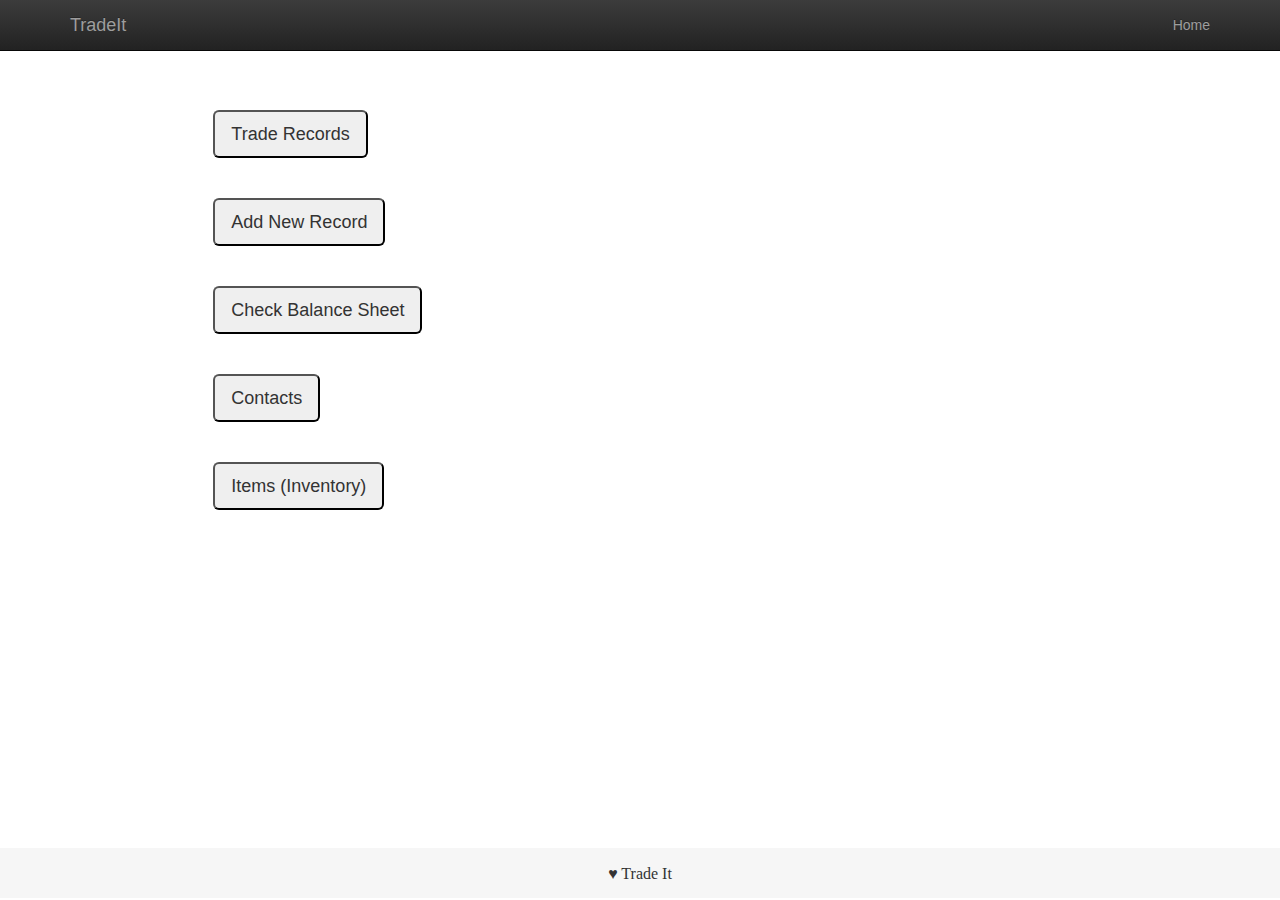
<file: index.html>
<!DOCTYPE html>
<!--[if lt IE 7]>
<html class="no-js lt-ie9 lt-ie8 lt-ie7"> <![endif]-->
<!--[if IE 7]>
<html class="no-js lt-ie9 lt-ie8"> <![endif]-->
<!--[if IE 8]>
<html class="no-js lt-ie9"> <![endif]-->
<!--[if gt IE 8]><!-->
<html class="no-js" > <!--<![endif]-->
<head>

    <!-- Meta-Information -->
    <title>Trade It</title>
    <meta charset="utf-8">
    <meta http-equiv="X-UA-Compatible" content="IE=edge,chrome=1">
    <meta name="description" content="Trade It">
    <meta name="viewport" content="width=device-width, initial-scale=1">

    <!-- Vendor: Bootstrap Stylesheets http://getbootstrap.com -->
    <link rel="stylesheet" href="/css/bootstrap.min.css"> 
    <link rel="stylesheet" href="/css/bootstrap-theme.min.css"> 
     
     
    
    <!-- Our Website CSS Styles -->
    <link rel="stylesheet" href="css/main.css">
    

</head>
<body ng-app="tradeIt">
<!--[if lt IE 7]>
<p class="browsehappy">You are using an <strong>outdated</strong> browser. Please <a href="http://browsehappy.com/">upgrade
    your browser</a> to improve your experience.</p>
<![endif]-->

<!-- Our Website Content Goes Here -->
<div ng-include='"templates/header.html"'></div>
<div ng-view></div>
<div ng-include='"templates/footer.html"'></div>

<!-- Vendor: Javascripts -->
<script src="//ajax.googleapis.com/ajax/libs/jquery/1.11.0/jquery.min.js"></script>
<script src="//maxcdn.bootstrapcdn.com/bootstrap/3.2.0/js/bootstrap.min.js"></script>

<!-- Vendor: Angular, followed by our custom Javascripts -->
<script src="js/libs/angular.min.js"></script>
<script src="js/libs/angular-route.js"></script>

<!-- Our Website Javascripts -->
<script src="js/main.js"></script>
<script src="js/angular/homeController.js"></script>
<script src="js/angular/dataService.js"></script>
<script src="js/angular/recordsController.js"></script>
<script src="js/angular/addRecord.js"></script>
<script src="js/angular/balanceController.js"></script>
<script src="js/angular/contactsController.js"></script>
<script src="js/angular/itemsController.js"></script>
<script src="js/angular/contactsService.js"></script>
<script src="js/angular/itemsService.js"></script>
<script src="js/angular/messageService.js"></script>
</body>
</html>
</file>
<file: css/main.css>
/* 
Custom CSS for...
'Modern Business' HTML Theme by Start Bootstrap

All Start Bootstrap themes are licensed under Apache 2.0. 
For more info and more free Bootstrap 3 HTML themes, visit http://startbootstrap.com!
*/

/* Global Styles */

html, body {
    height: 100%;
}

body {
    padding-top: 50px;
    padding-bottom: 20px;
}

.dropdown {
    cursor:pointer;
}


.img-home-portfolio,
.img-customer,
.portfolio-item {
    margin-bottom: 30px;
}

.tab-pane {
    margin-top: 15px;
}

/* Page Sections */
.section,
.section-colored {
    padding: 50px 0;
}

.section-colored {
    background-color: #e1e1e1;
    /* change this to change the background color of a colored section */
}

.sidebar {
    margin-top: 40px;
}

.sidebar ul {
    border-radius: 5px;
    padding: 5px;
    border: 1px solid #cccccc;
}

/* Half Page Height Carousel Customization */
.carousel {
    height: 50%;
}

.item,
.active,
.carousel-inner {
    height: 100%;
}

.fill {
    width: 100%;
    height: 100%;
    background-position: center;
    background-size: cover;
}

/* Social Icons Styles */
.list-social-icons {
    margin-bottom: 45px;
}

.tooltip-social a {
    text-decoration: none;
    color: inherit;
}

.facebook-link a:hover {
    color: #3b5998;
}

.linkedin-link a:hover {
    color: #007fb1;
}

.twitter-link a:hover {
    color: #39a9e0;
}

.google-plus-link a:hover {
    color: #d14836;
}

/* Service Page Styles */
.service-icon {
    font-size: 50px;
}

/* 404 Page Styles */
.error-404 {
    font-size: 8em;
}

/* Pricing Page Styles */
.price {
    font-size: 4em;
}

.price-cents {
    vertical-align: super;
    font-size: 50%;
}

.price-month {
    font-size: 35%;
    font-style: italic;
}

.footer{
    position: fixed;
    text-align: center ;
    font-size: 16px ;
    font-family: verdana ;
    width: 100% ;
    height: 50px ;
	bottom: 2px;
	padding: 15px;
    background-color: #f6f6f6 ;
}


/* Responsive Styles */
@media (max-width: 767px) {

    .carousel {
        height: 70%;
        /* increases the carousel height so it looks good on phones */
    }
}
</file>
